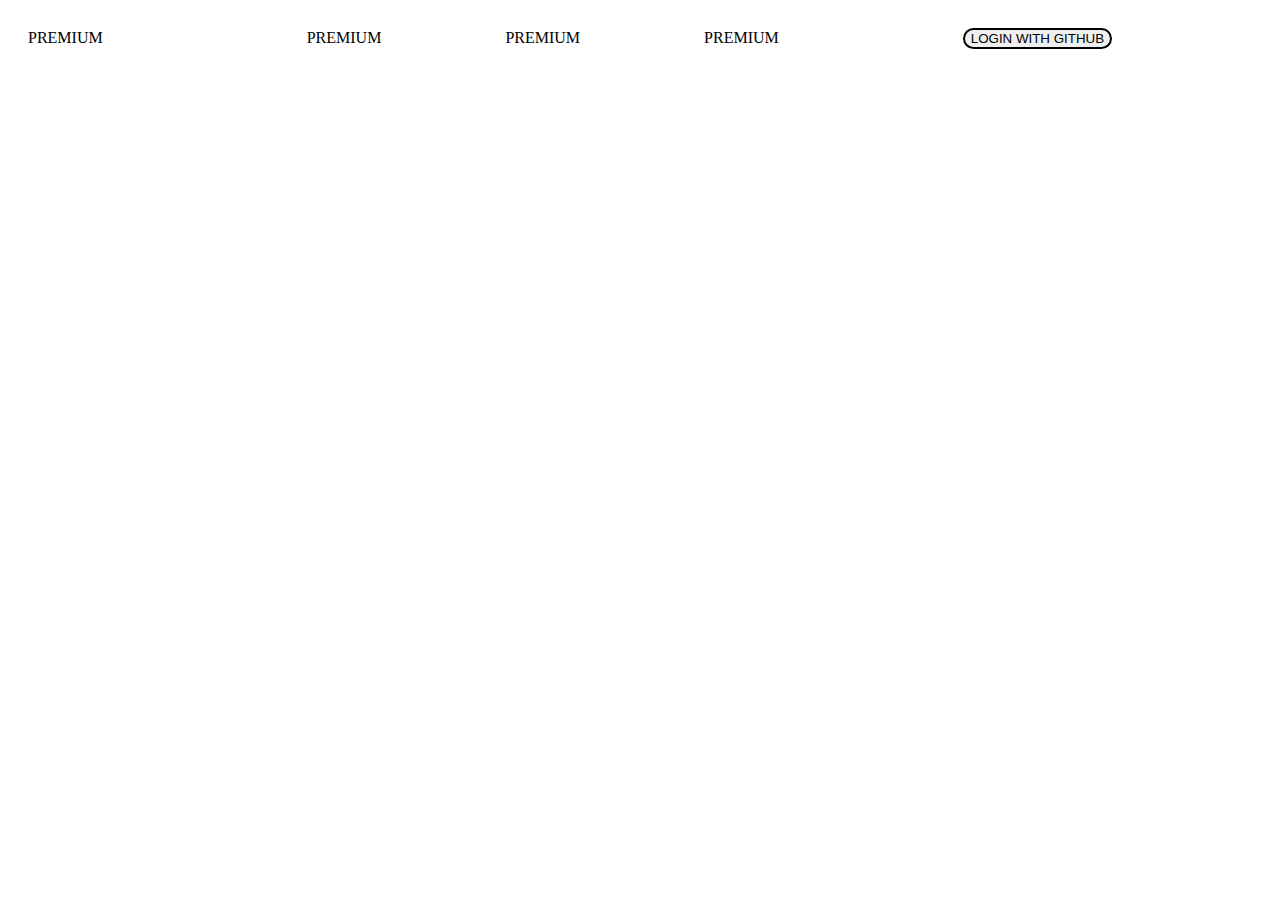
<file: img/Document.html>
<!DOCTYPE html>
<!-- saved from url=(0046)file:///C:/Users/praiz/Desktop/ddaa/david.html -->
<html lang="en"><head><meta http-equiv="Content-Type" content="text/html; charset=UTF-8">
    
    <meta name="viewport" content="width=device-width, initial-scale=1.0">
    <title>Document</title>
</head>
<body>
   <div style="padding: 20px;">
    <span style="padding-right: 200px;">PREMIUM</span>
    <span style="padding-right: 120px;">PREMIUM</span>
    <span style="padding-right: 120px;">PREMIUM</span>
    <span style="padding-right: 180px;">PREMIUM</span>

    <button style="border: solid 2px black; border-radius: 30px ; ">LOGIN WITH GITHUB</button>
   </div> 

</body></html>
</file>
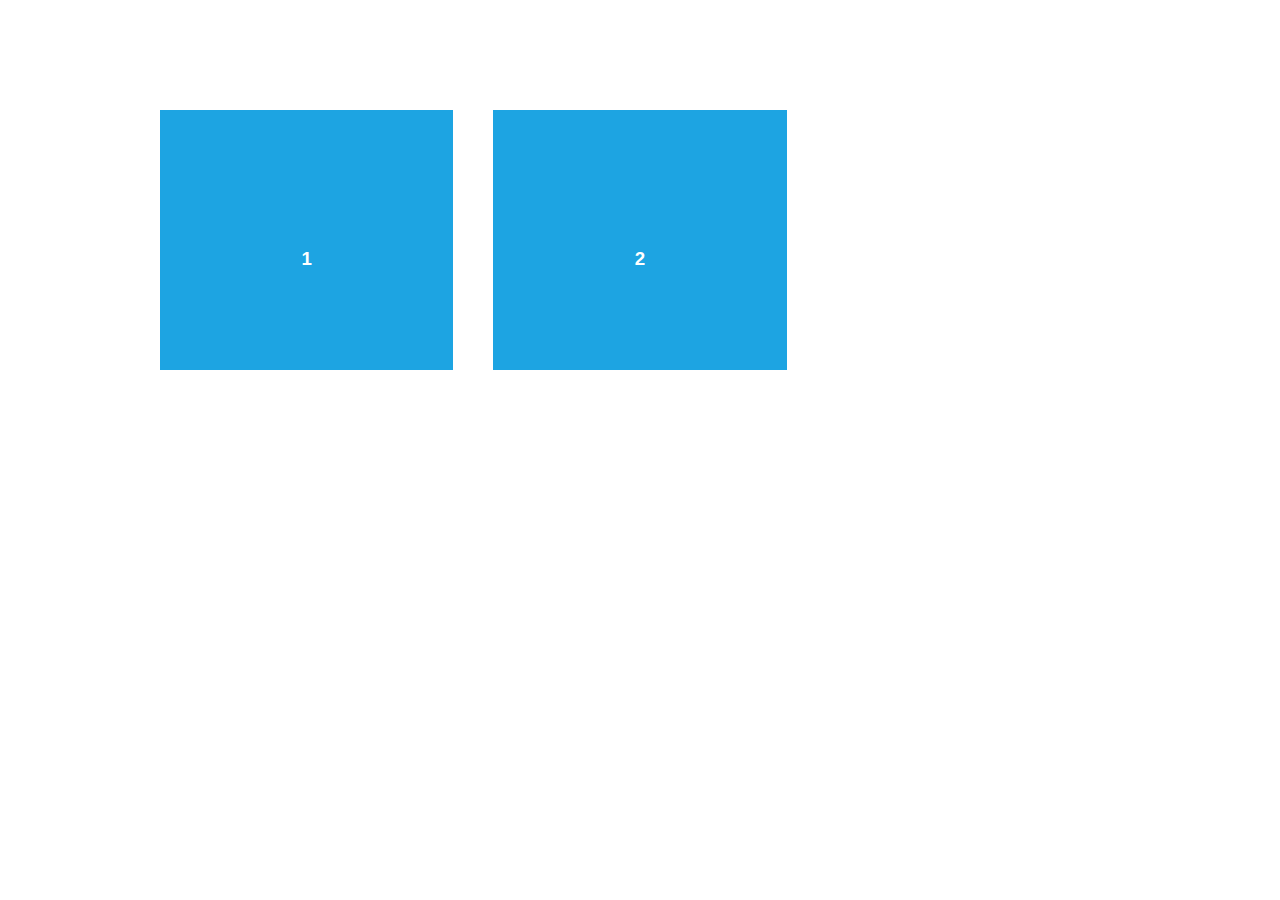
<file: aos-master/demo/async.html>
<!DOCTYPE html>
<html>
  <head>
    <meta charset="utf-8">
    <title>AOS - Animate on scroll library</title>
    <meta name="viewport" content="width=device-width">
    <link rel="stylesheet" href="css/styles.css" />
    <link rel="stylesheet" href="../dist/aos.css" />
  </head>
  <body>
    <div id="aos-demo" class="aos-all"></div>

    <script src="../dist/aos.js"></script>
    <script>
      AOS.init({
        easing: 'ease-in-out-sine'
      });

      setInterval(addItem, 300);

      var itemsCounter = 1;
      var container = document.getElementById('aos-demo');

      function addItem () {
        if (itemsCounter > 42) return;
        var item = document.createElement('div');
        item.classList.add('aos-item');
        item.setAttribute('data-aos', 'fade-up');
        item.innerHTML = '<div class="aos-item__inner"><h3>' + itemsCounter + '</h3></div>';
        container.appendChild(item);
        itemsCounter++;
      }
    </script>
  </body>
</html>
</file>
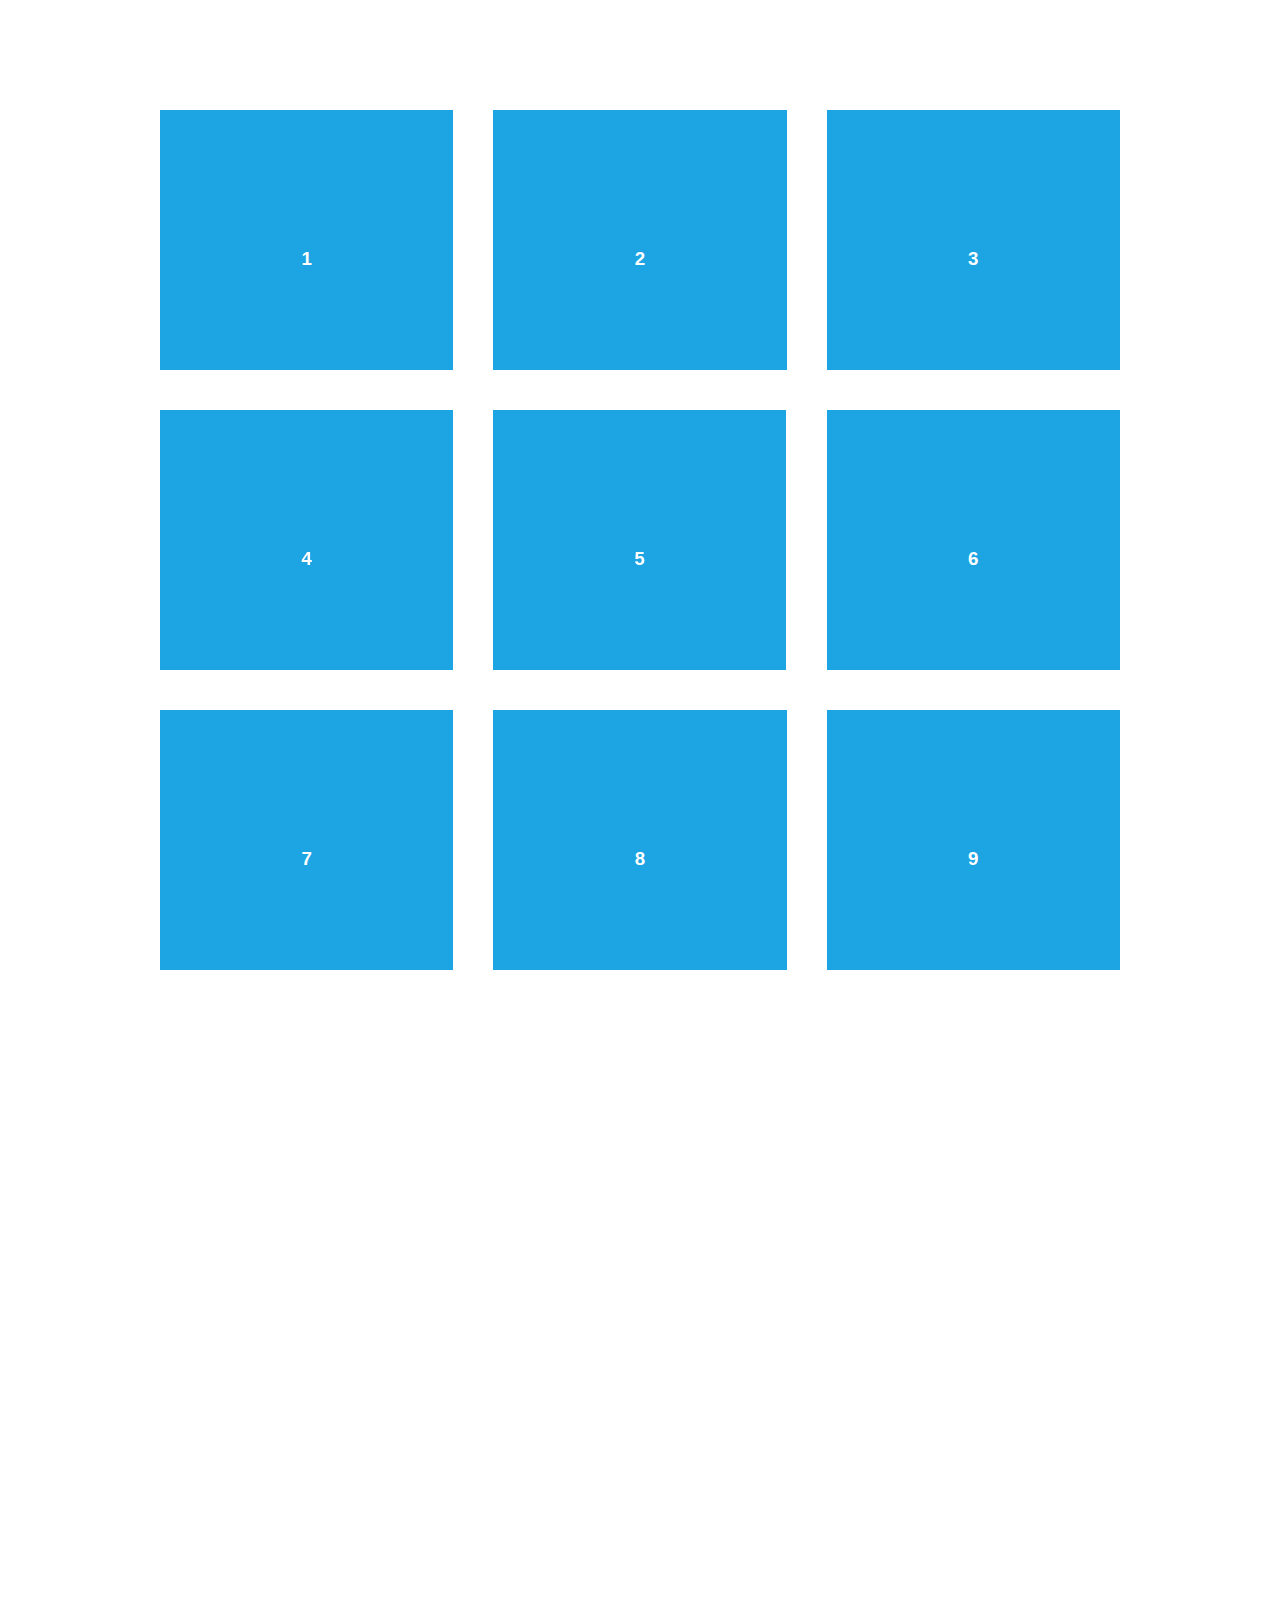
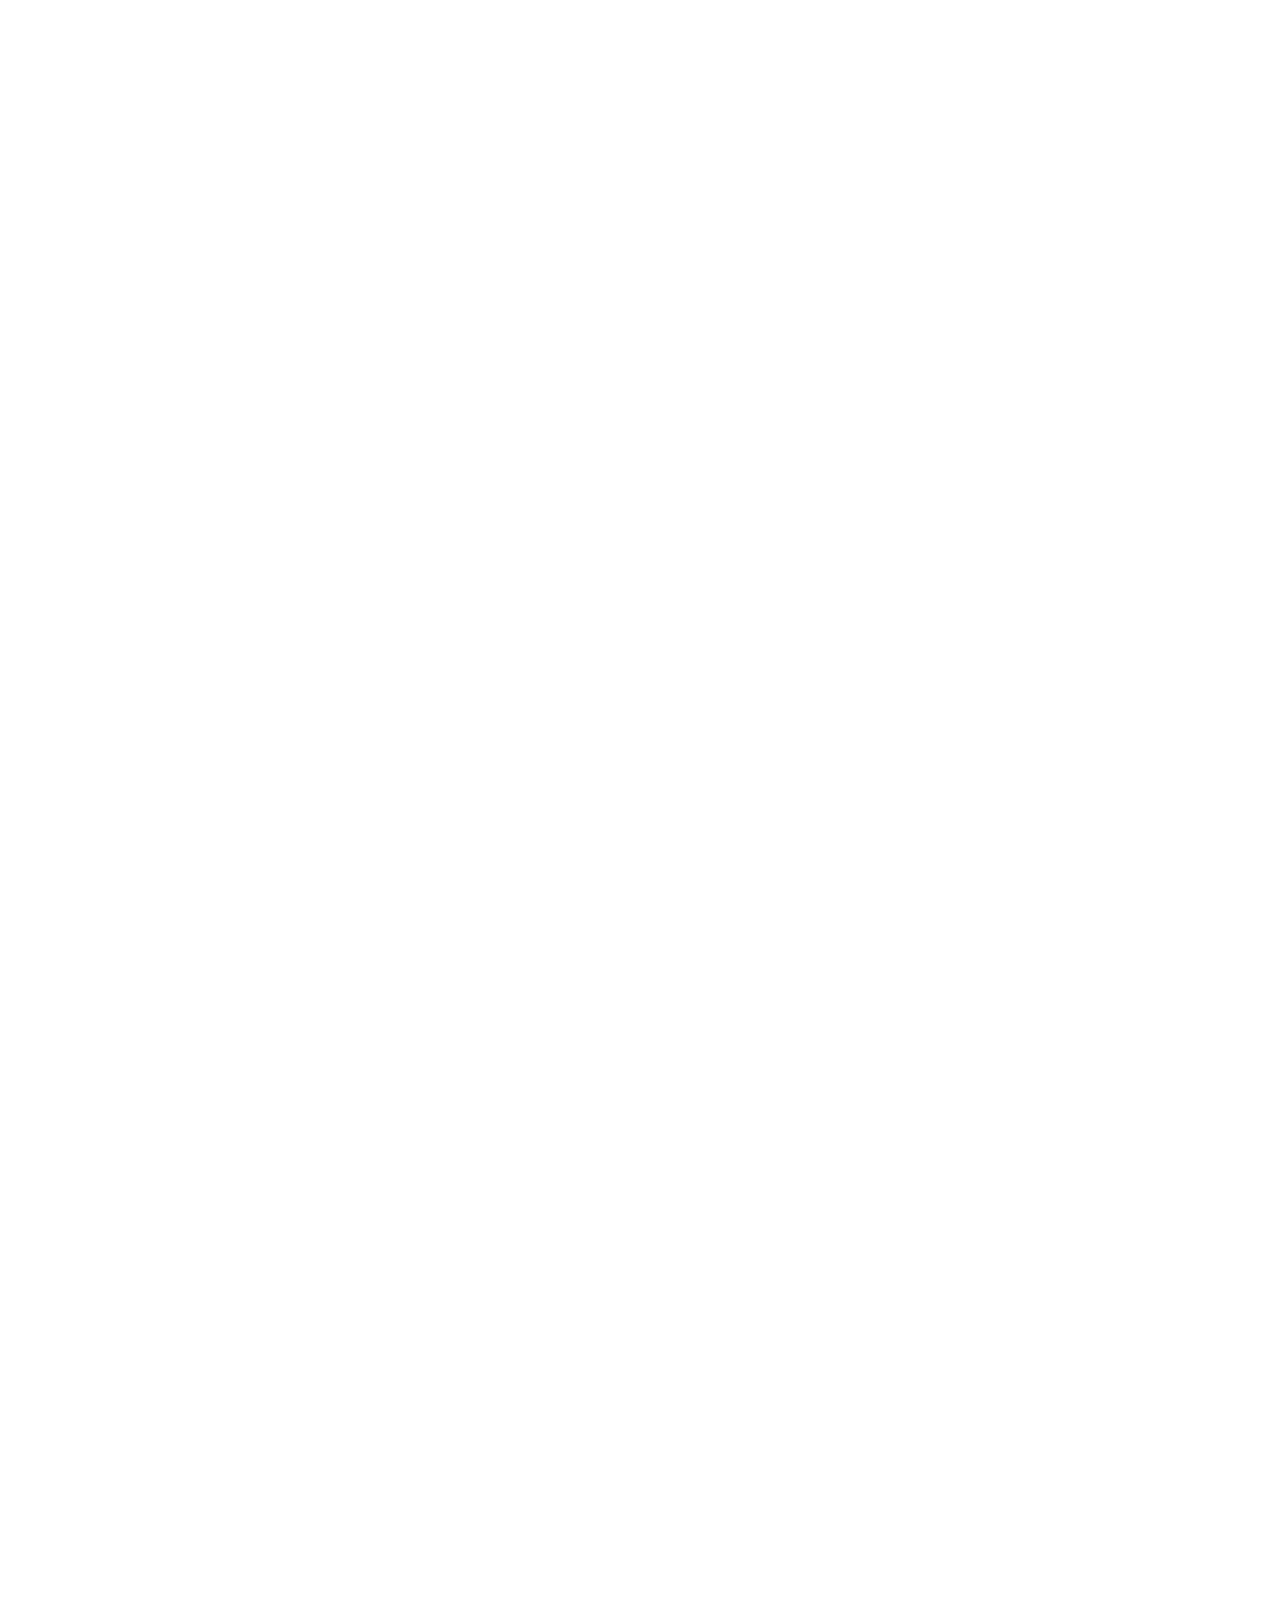
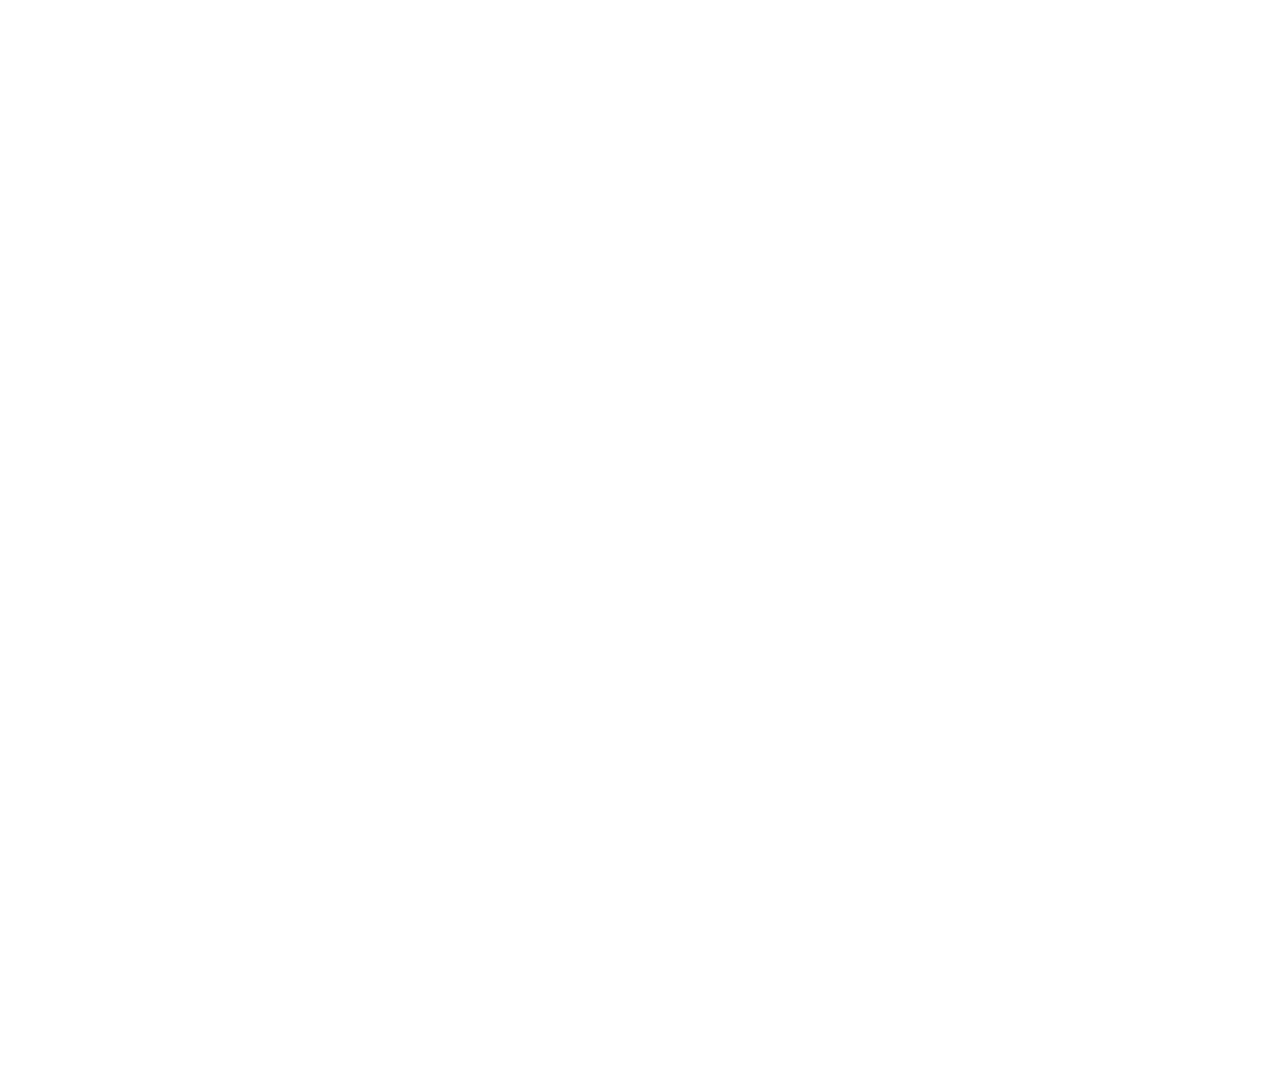
<file: aos-master/demo/simple.html>
<!DOCTYPE html>
<html>
  <head>
    <meta charset="utf-8">
    <title>AOS - Animate on scroll library</title>
    <meta name="viewport" content="width=device-width">
    <link rel="stylesheet" href="css/styles.css" />
    <link rel="stylesheet" href="../dist/aos.css" />
    <!--[if lt IE 9]>
    <script src="//html5shiv.googlecode.com/svn/trunk/html5.js"></script>
    <![endif]-->
  </head>
  <body>
    <div id="transcroller-body" class="aos-all">
      <div class="aos-item" data-aos="fade-up">
        <div class="aos-item__inner"><h3>1</h3></div>
      </div>
      <div class="aos-item" data-aos="fade-down">
        <div class="aos-item__inner"><h3>2</h3></div>
      </div>
      <div class="aos-item" data-aos="zoom-out-down">
        <div class="aos-item__inner"><h3>3</h3></div>
      </div>
      <div class="aos-item" data-aos="flip-down">
        <div class="aos-item__inner"><h3>4</h3></div>
      </div>
      <div class="aos-item" data-aos="flip-up">
        <div class="aos-item__inner"><h3>5</h3></div>
      </div>
      <div class="aos-item" data-aos="fade-down">
        <div class="aos-item__inner"><h3>6</h3></div>
      </div>
      <div class="aos-item" data-aos="fade-in">
        <div class="aos-item__inner"><h3>7</h3></div>
      </div>
      <div class="aos-item" data-aos="fade-down">
        <div class="aos-item__inner"><h3>8</h3></div>
      </div>
      <div class="aos-item" data-aos="fade-in">
        <div class="aos-item__inner"><h3>9</h3></div>
      </div>
      <div class="aos-item" data-aos="fade-down">
        <div class="aos-item__inner"><h3>10</h3></div>
      </div>
      <div class="aos-item" data-aos="fade-up">
        <div class="aos-item__inner"><h3>11</h3></div>
      </div>
      <div class="aos-item" data-aos="fade-down">
        <div class="aos-item__inner"><h3>12</h3></div>
      </div>
      <div class="aos-item" data-aos="fade-in">
        <div class="aos-item__inner"><h3>13</h3></div>
      </div>
      <div class="aos-item" data-aos="fade-up">
        <div class="aos-item__inner"><h3>14</h3></div>
      </div>
      <div class="aos-item" data-aos="fade-in">
        <div class="aos-item__inner"><h3>15</h3></div>
      </div>
      <div class="aos-item" data-aos="fade-up">
        <div class="aos-item__inner"><h3>16</h3></div>
      </div>
      <div class="aos-item" data-aos="fade-down">
        <div class="aos-item__inner"><h3>17</h3></div>
      </div>
      <div class="aos-item" data-aos="fade-up">
        <div class="aos-item__inner"><h3>18</h3></div>
      </div>
      <div class="aos-item" data-aos="zoom-out">
        <div class="aos-item__inner"><h3>19</h3></div>
      </div>
      <div class="aos-item" data-aos="fade-up">
        <div class="aos-item__inner"><h3>20</h3></div>
      </div>
      <div class="aos-item" data-aos="zoom-out">
        <div class="aos-item__inner"><h3>21</h3></div>
      </div>
      <div class="aos-item" data-aos="fade-in">
        <div class="aos-item__inner"><h3>22</h3></div>
      </div>
      <div class="aos-item" data-aos="zoom-out-up">
        <div class="aos-item__inner"><h3>23</h3></div>
      </div>
      <div class="aos-item" data-aos="zoom-out-down">
        <div class="aos-item__inner"><h3>24</h3></div>
      </div>
      <div class="aos-item" data-aos="fade-in">
        <div class="aos-item__inner"><h3>25</h3></div>
      </div>
      <div class="aos-item" data-aos="fade-in">
        <div class="aos-item__inner"><h3>26</h3></div>
      </div>
      <div class="aos-item" data-aos="fade-in">
        <div class="aos-item__inner"><h3>27</h3></div>
      </div>
      <div class="aos-item" data-aos="fade-in">
        <div class="aos-item__inner"><h3>28</h3></div>
      </div>
      <div class="aos-item" data-aos="fade-in">
        <div class="aos-item__inner"><h3>29</h3></div>
      </div>
      <div class="aos-item" data-aos="fade-in">
        <div class="aos-item__inner"><h3>30</h3></div>
      </div>
      <div class="aos-item" data-aos="fade-in">
        <div class="aos-item__inner"><h3>31</h3></div>
      </div>
      <div class="aos-item" data-aos="fade-in">
        <div class="aos-item__inner"><h3>32</h3></div>
      </div>
      <div class="aos-item" data-aos="fade-in">
        <div class="aos-item__inner"><h3>33</h3></div>
      </div>
      <div class="aos-item" data-aos="fade-in">
        <div class="aos-item__inner"><h3>34</h3></div>
      </div>
      <div class="aos-item" data-aos="fade-in">
        <div class="aos-item__inner"><h3>35</h3></div>
      </div>
      <div class="aos-item" data-aos="fade-in">
        <div class="aos-item__inner"><h3>36</h3></div>
      </div>
      <div class="aos-item" data-aos="fade-in">
        <div class="aos-item__inner"><h3>37</h3></div>
      </div>
      <div class="aos-item" data-aos="fade-in">
        <div class="aos-item__inner"><h3>38</h3></div>
      </div>
      <div class="aos-item" data-aos="fade-in">
        <div class="aos-item__inner"><h3>39</h3></div>
      </div>
      <div class="aos-item" data-aos="fade-in">
        <div class="aos-item__inner"><h3>40</h3></div>
      </div>
      <div class="aos-item" data-aos="fade-in">
        <div class="aos-item__inner"><h3>41</h3></div>
      </div>
      <div class="aos-item" data-aos="fade-in">
        <div class="aos-item__inner"><h3>42</h3></div>
      </div>
    </div>

    <script src="../dist/aos.js"></script>
    <script>
      AOS.init({
        easing: 'ease-in-out-sine'
      });
    </script>

    <!-- <script src="//cdnjs.cloudflare.com/ajax/libs/require.js/2.1.11/require.min.js"></script>
    <script>
      requirejs.config({
          baseUrl: '../dist',
      });

      require(['aos'], function(AOS){
          AOS.init({
              easing: 'ease-in-out-sine'
          });
      });
    </script> -->
  </body>
</html>
</file>
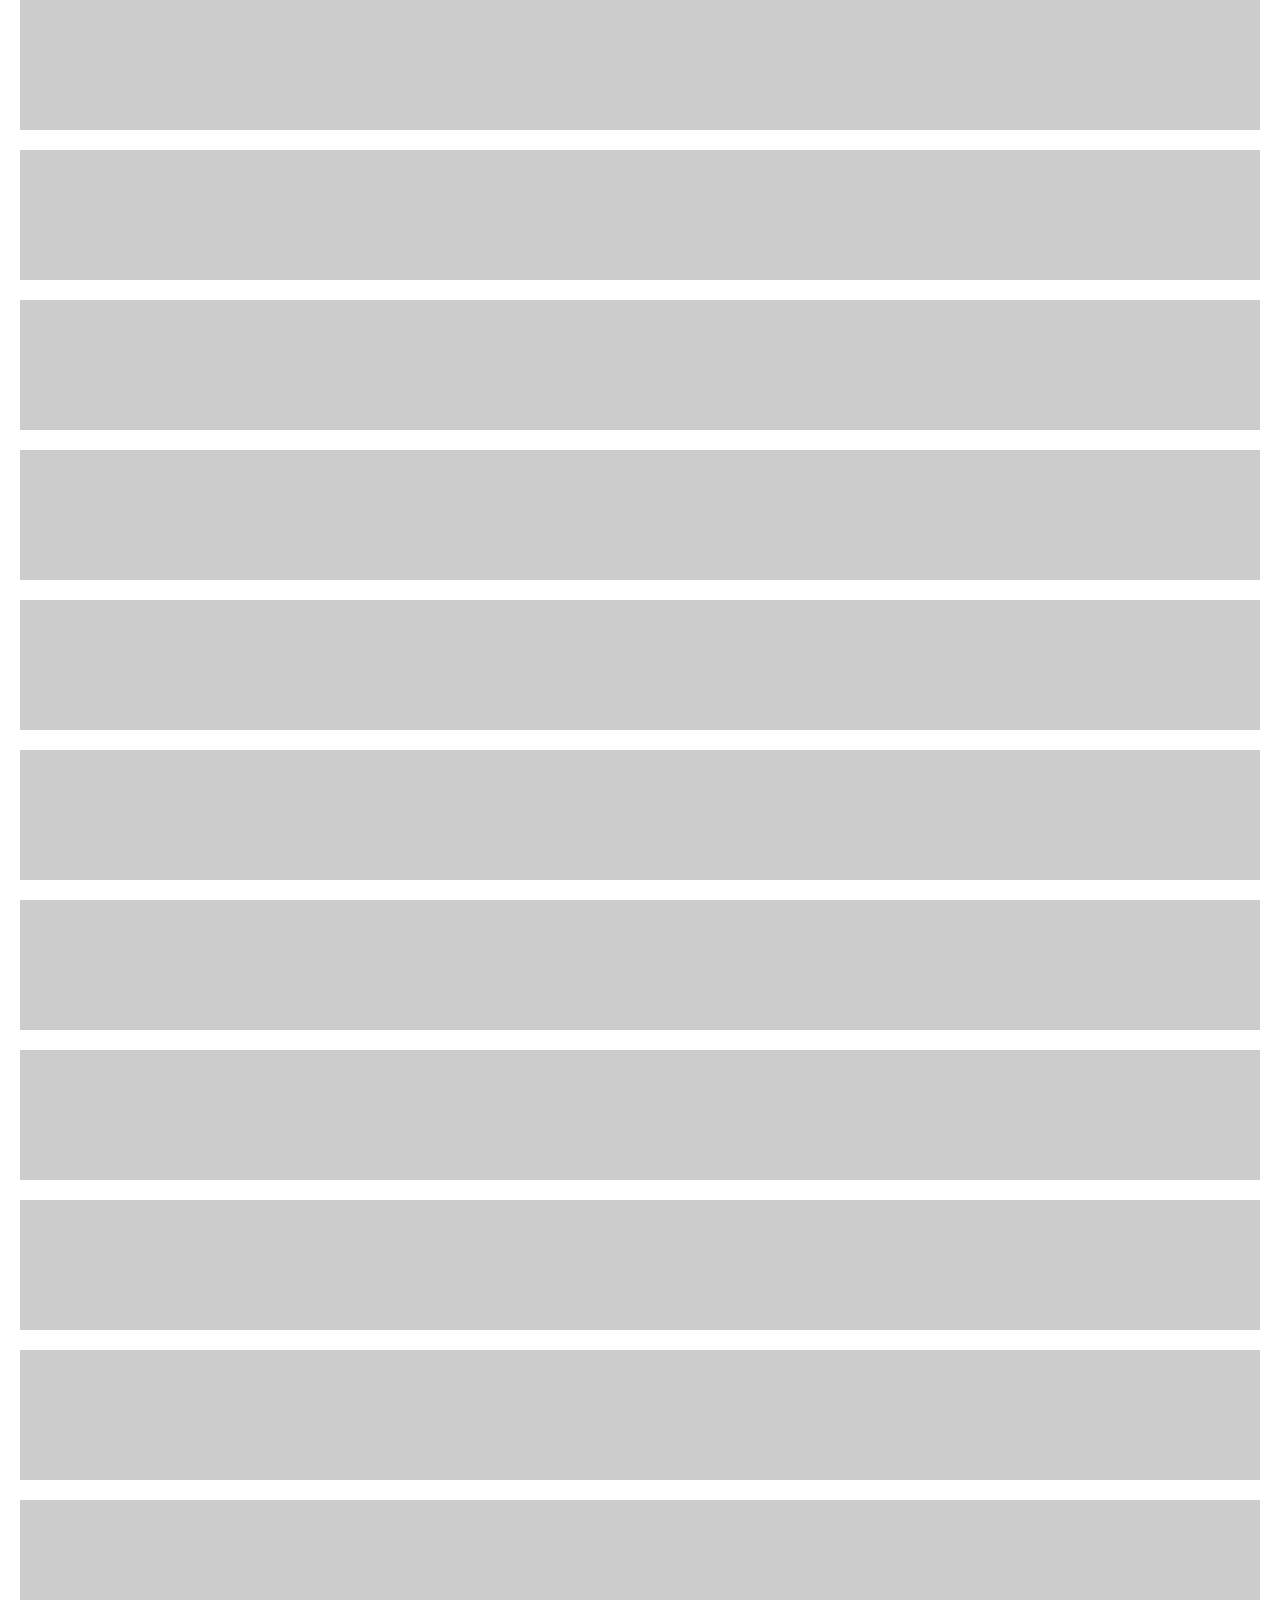
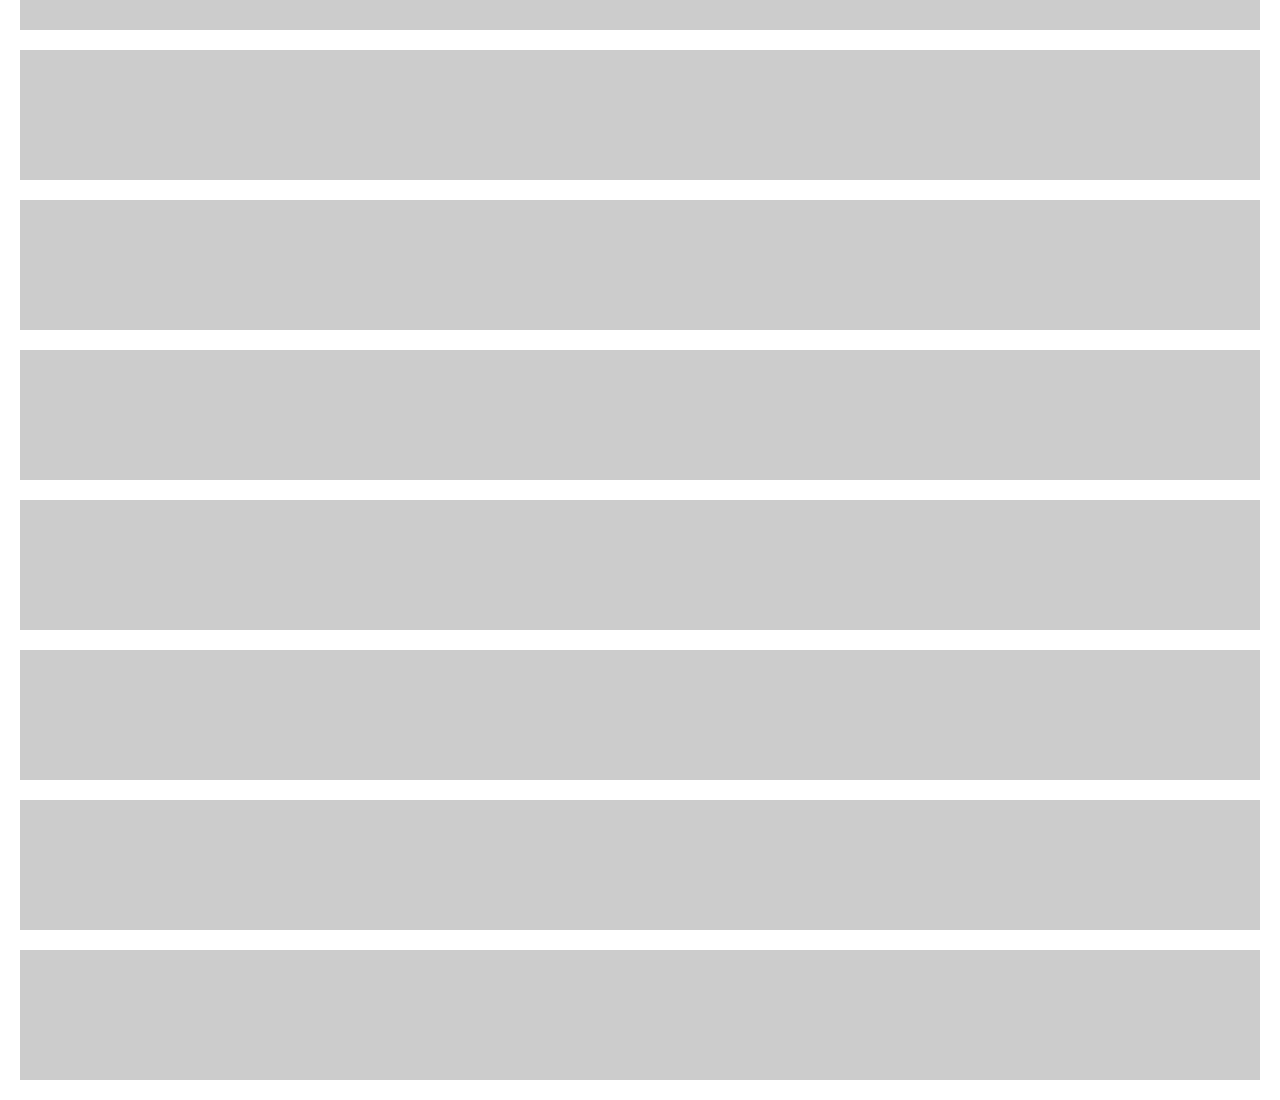
<file: aos-master/test/fixtures/aos-offset.fixture.html>
<!DOCTYPE html>
<html>
  <head>
    <title></title>
    <style type="text/css">
      * {box-sizing: border-box;}
      body {
        margin: 0; padding: 0 20px; text-align: center;
      }
      .aos-item {
        width: 100%; height: 130px; margin: 0 0 20px 0; background: #ccc;
      }
    </style>
  </head>
  <body class="body">
    <div class="aos-item aos-item--1" data-aos-offset="50" data-aos="fade"></div>
    <div class="aos-item aos-item--2" data-aos-offset="50" data-aos="fade-up"></div>
    <div class="aos-item aos-item--3" data-aos-offset="50" data-aos="fade-down"></div>
    <div class="aos-item aos-item--4" data-aos-offset="50" data-aos="fade-left"></div>
    <div class="aos-item aos-item--5" data-aos-offset="50" data-aos="fade-right"></div>
    <div class="aos-item aos-item--6" data-aos-offset="50" data-aos="flip-up"></div>
    <div class="aos-item aos-item--7" data-aos-offset="50" data-aos="flip-down"></div>
    <div class="aos-item aos-item--8" data-aos-offset="50" data-aos="flip-left"></div>
    <div class="aos-item aos-item--9" data-aos-offset="50" data-aos="flip-right"></div>
    <div class="aos-item aos-item--10" data-aos-offset="50" data-aos="zoom-in"></div>
    <div class="aos-item aos-item--11" data-aos-offset="50" data-aos="zoom-in-up"></div>
    <div class="aos-item aos-item--12" data-aos-offset="50" data-aos="zoom-in-down"></div>
    <div class="aos-item aos-item--13" data-aos-offset="50" data-aos="zoom-in-left"></div>
    <div class="aos-item aos-item--14" data-aos-offset="50" data-aos="zoom-in-right"></div>
    <div class="aos-item aos-item--15" data-aos-offset="50" data-aos="slide-up"></div>
    <div class="aos-item aos-item--16" data-aos-offset="50" data-aos="slide-down"></div>
    <div class="aos-item aos-item--17" data-aos-offset="50" data-aos="slide-left"></div>
    <div class="aos-item aos-item--18" data-aos-offset="50" data-aos="slide-right"></div>
  </body>
</html>
</file>
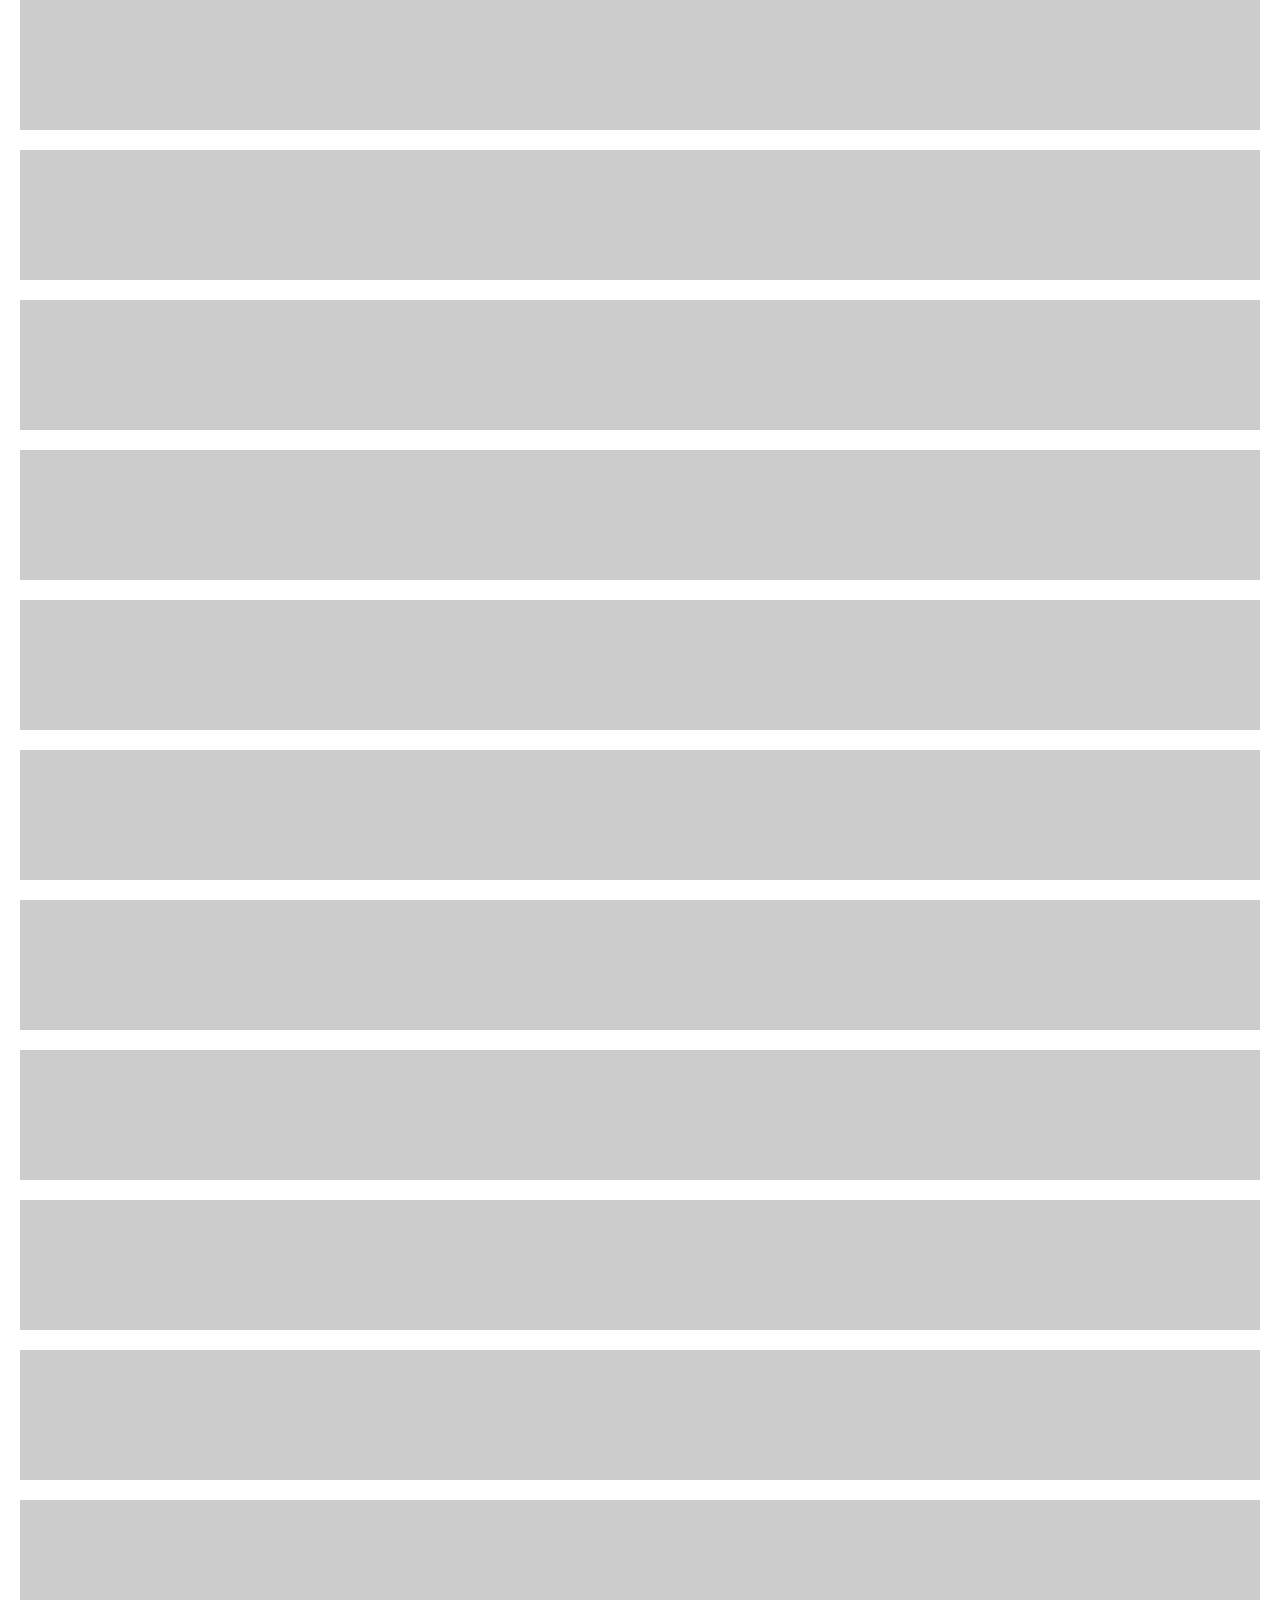
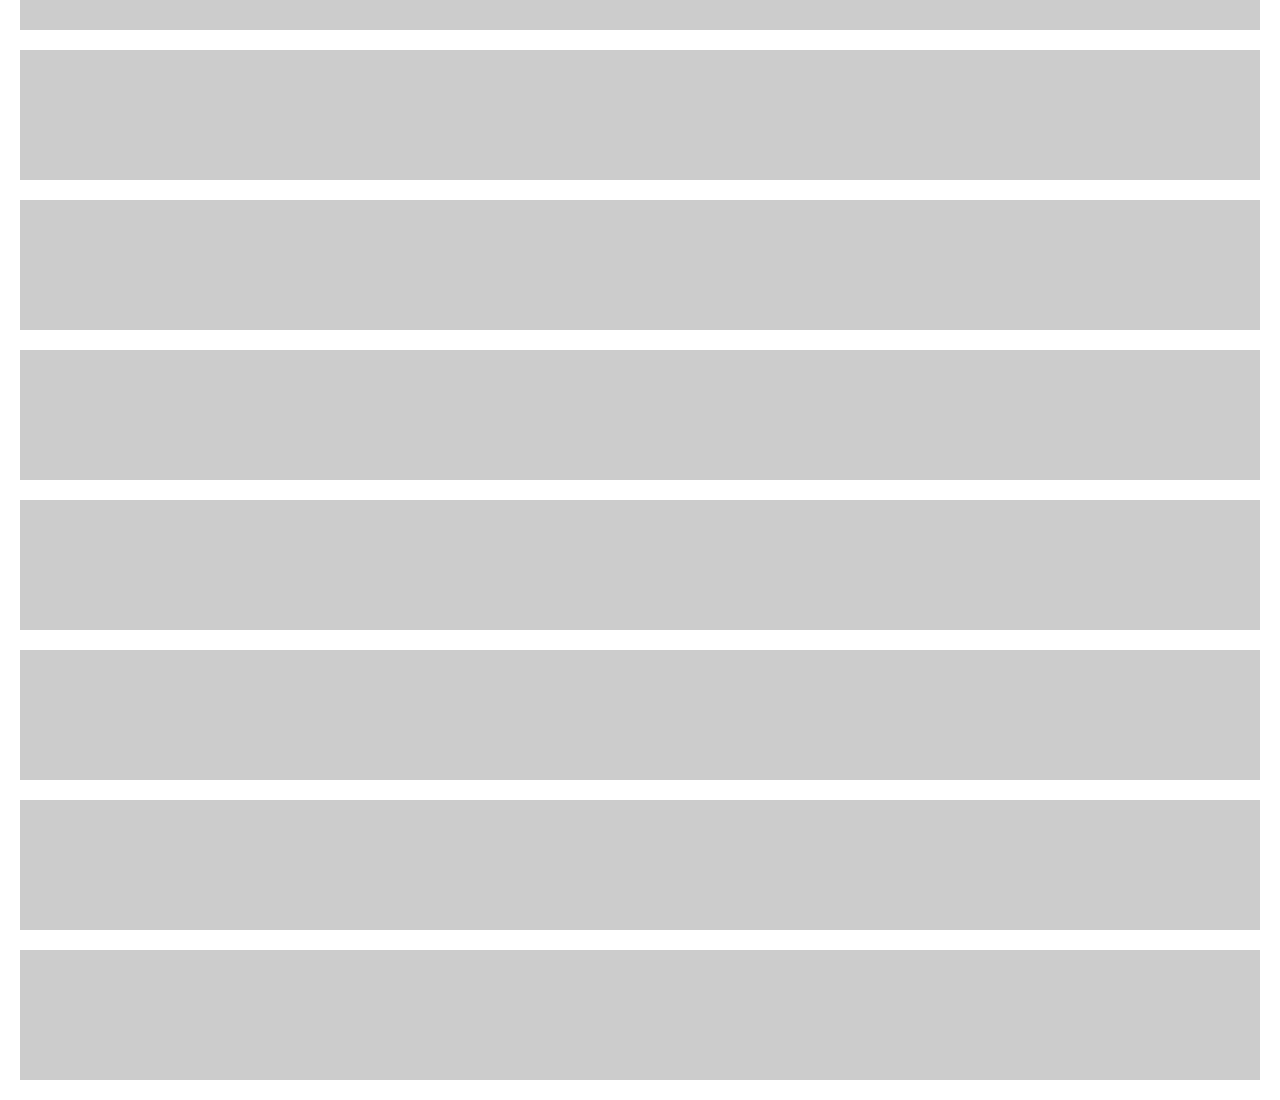
<file: aos-master/test/fixtures/aos.fixture.html>
<!DOCTYPE html>
<html>
  <head>
    <title></title>
    <style type="text/css">
      * {box-sizing: border-box;}
      body {
        margin: 0; padding: 0 20px; text-align: center;
      }
      .aos-item {
        width: 100%; height: 130px; margin: 0 0 20px 0; background: #ccc;
      }
    </style>
  </head>
  <body class="body">
    <div class="aos-item aos-item--1" data-aos="fade"></div>
    <div class="aos-item aos-item--2" data-aos="fade-up"></div>
    <div class="aos-item aos-item--3" data-aos="fade-down"></div>
    <div class="aos-item aos-item--4" data-aos="fade-left"></div>
    <div class="aos-item aos-item--5" data-aos="fade-right"></div>
    <div class="aos-item aos-item--6" data-aos="flip-up"></div>
    <div class="aos-item aos-item--7" data-aos="flip-down"></div>
    <div class="aos-item aos-item--8" data-aos="flip-left"></div>
    <div class="aos-item aos-item--9" data-aos="flip-right"></div>
    <div class="aos-item aos-item--10" data-aos="zoom-in"></div>
    <div class="aos-item aos-item--11" data-aos="zoom-in-up"></div>
    <div class="aos-item aos-item--12" data-aos="zoom-in-down"></div>
    <div class="aos-item aos-item--13" data-aos="zoom-in-left"></div>
    <div class="aos-item aos-item--14" data-aos="zoom-in-right"></div>
    <div class="aos-item aos-item--15" data-aos="slide-up"></div>
    <div class="aos-item aos-item--16" data-aos="slide-down"></div>
    <div class="aos-item aos-item--17" data-aos="slide-left"></div>
    <div class="aos-item aos-item--18" data-aos="slide-right"></div>
  </body>
</html>
</file>
<file: aos-master/demo/css/styles.css>
body {
  font-family: Helvetica,Tahoma;
}

*,
*:before,
*:after {
  box-sizing: border-box;
}

.aos-all {
  width: 1000px;
  max-width: 98%;
  margin: 10vh auto 0 auto;
}

.aos-item {
  display: inline-block;
  float: left;
  width: 33.3333%;
  height: 300px;
  padding: 20px;
}

.aos-item__inner {
  position: relative;
  width: 100%;
  height: 100%;
  float: left;
  background: #1da4e2;
  line-height: 260px;
  text-align: center;
  color: #fff;
}

@media screen and (max-width: 800px) {
  .aos-item {
    width: 50%;
  }
}
</file>
